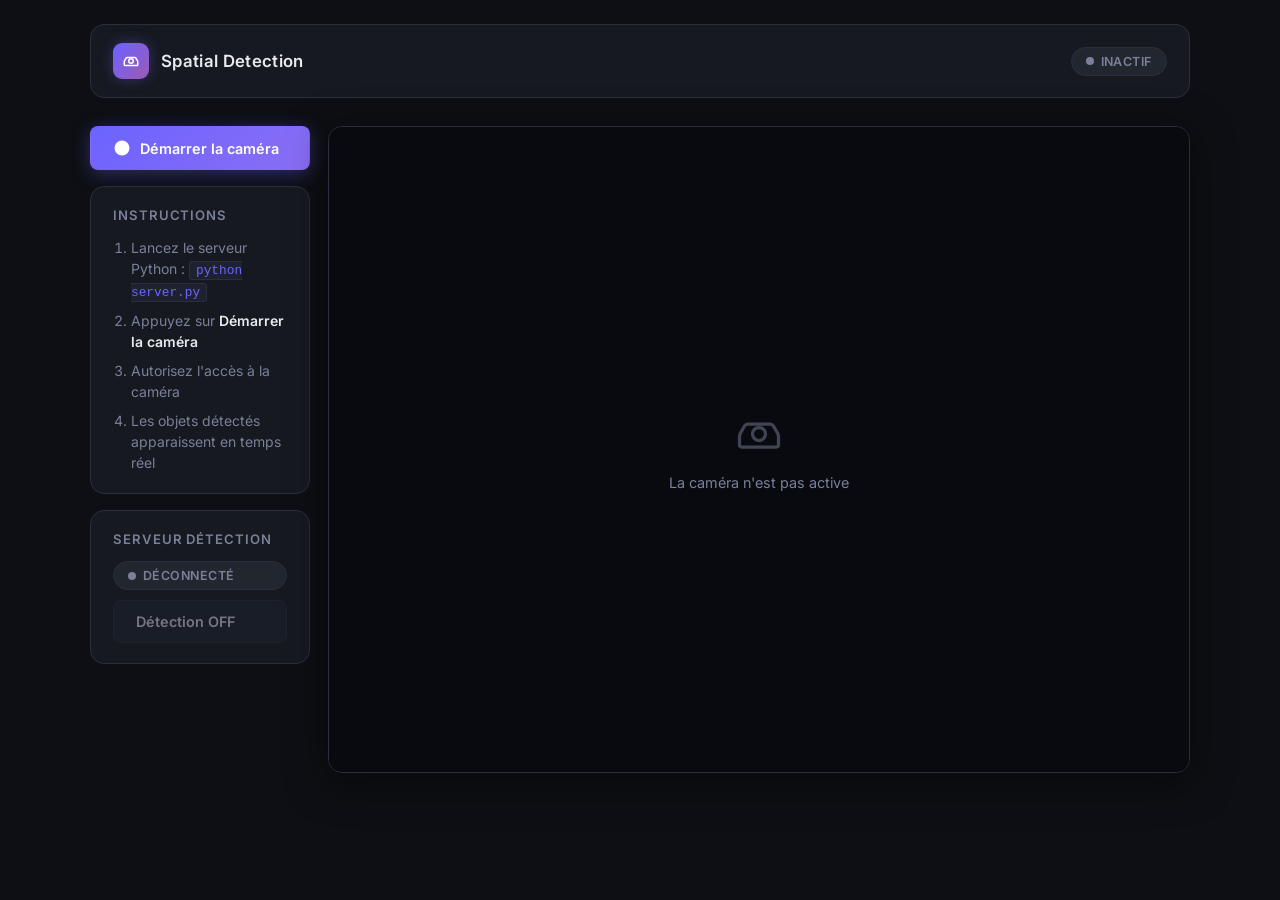
<file: spatial-detection/index.html>
<!DOCTYPE html>
<html lang="fr">
<head>
  <meta charset="UTF-8" />
  <meta name="viewport" content="width=device-width, initial-scale=1.0" />
  <title>Spatial Detection – Camera Stream</title>
  <link rel="preconnect" href="https://fonts.googleapis.com" />
  <link href="https://fonts.googleapis.com/css2?family=Inter:wght@300;400;600;700&display=swap" rel="stylesheet" />
  <link rel="stylesheet" href="style.css" />
</head>
<body>
  <div class="container">
    <header>
      <div class="logo">
        <div class="logo-icon">
          <svg viewBox="0 0 24 24" fill="none" stroke="currentColor" stroke-width="2">
            <circle cx="12" cy="12" r="3"/>
            <path d="M20.188 10.934l-1.461-2.53a2 2 0 0 0-1.728-1H7a2 2 0 0 0-1.729 1L3.812 10.934A4 4 0 0 0 3 13v4a1 1 0 0 0 1 1h16a1 1 0 0 0 1-1v-4a4 4 0 0 0-.812-2.066z"/>
          </svg>
        </div>
        <span>Spatial Detection</span>
      </div>
      <div id="status-badge" class="badge badge-idle">
        <span class="dot"></span>
        <span id="status-text">Inactif</span>
      </div>
    </header>

    <main>
      <div class="sidebar">
        <div class="controls">
          <button id="startBtn" class="btn btn-primary" onclick="startStream()">
            <svg viewBox="0 0 24 24" fill="currentColor" width="18" height="18">
              <circle cx="12" cy="12" r="10"/>
              <polygon points="10,8 16,12 10,16" fill="white"/>
            </svg>
            Démarrer la caméra
          </button>
          <button id="stopBtn" class="btn btn-danger hidden" onclick="stopStream()">
            <svg viewBox="0 0 24 24" fill="currentColor" width="18" height="18">
              <circle cx="12" cy="12" r="10"/>
              <rect x="9" y="9" width="6" height="6" fill="white"/>
            </svg>
            Arrêter
          </button>
        </div>

        <div class="info-card">
          <h3>Instructions</h3>
          <ol>
            <li>Lancez le serveur Python : <code>python server.py</code></li>
            <li>Appuyez sur <strong>Démarrer la caméra</strong></li>
            <li>Autorisez l'accès à la caméra</li>
            <li>Les objets détectés apparaissent en temps réel</li>
          </ol>
        </div>

        <div class="ws-status-card info-card">
          <h3>Serveur détection</h3>
          <div class="ws-row">
            <div id="ws-badge" class="badge badge-idle"><span class="dot"></span><span id="ws-text">Déconnecté</span></div>
            <button id="detectToggle" class="btn btn-secondary" onclick="toggleDetection()" disabled>Détection OFF</button>
          </div>
        </div>
      </div>

      <div class="video-wrapper">
        <video id="localVideo" autoplay playsinline muted></video>
        <canvas id="detectionCanvas"></canvas>
        <div id="video-overlay" class="video-overlay">
          <svg viewBox="0 0 24 24" fill="none" stroke="currentColor" stroke-width="1.5">
            <circle cx="12" cy="12" r="3"/>
            <path d="M20.188 10.934l-1.461-2.53a2 2 0 0 0-1.728-1H7a2 2 0 0 0-1.729 1L3.812 10.934A4 4 0 0 0 3 13v4a1 1 0 0 0 1 1h16a1 1 0 0 0 1-1v-4a4 4 0 0 0-.812-2.066z"/>
          </svg>
          <p>La caméra n'est pas active</p>
        </div>
        <div id="stream-info" class="stream-info hidden">
          <span id="resolution-label">–</span>
          <span class="separator">·</span>
          <span id="fps-label">– fps</span>
        </div>
      </div>
    </main>
  </div>

  <script src="stream.js"></script>
</body>
</html>
</file>
<file: spatial-detection/style.css>
/* ===== Reset & Base ===== */
*, *::before, *::after { box-sizing: border-box; margin: 0; padding: 0; }

:root {
  --bg: #0d0f14;
  --surface: #161920;
  --surface2: #1e2230;
  --border: #2a2f3e;
  --accent: #6c63ff;
  --accent-glow: rgba(108,99,255,0.35);
  --danger: #ff4e6a;
  --danger-glow: rgba(255,78,106,0.3);
  --success: #3dd68c;
  --text: #e8eaf0;
  --text-muted: #7a8099;
  --radius: 14px;
  --radius-sm: 8px;
  --transition: 0.22s ease;
}

body {
  font-family: 'Inter', sans-serif;
  background: var(--bg);
  color: var(--text);
  min-height: 100vh;
  display: flex;
  align-items: flex-start;
  justify-content: center;
  padding: 24px 16px 48px;
}

/* ===== Layout ===== */
.container {
  width: 100%;
  max-width: 1100px;
}

/* ===== Header ===== */
header {
  display: flex;
  align-items: center;
  justify-content: space-between;
  margin-bottom: 28px;
  padding: 18px 22px;
  background: var(--surface);
  border: 1px solid var(--border);
  border-radius: var(--radius);
}

.logo {
  display: flex;
  align-items: center;
  gap: 12px;
  font-size: 1.05rem;
  font-weight: 600;
  letter-spacing: 0.02em;
}

.logo-icon {
  width: 36px;
  height: 36px;
  border-radius: 9px;
  background: linear-gradient(135deg, var(--accent), #9b59b6);
  display: flex;
  align-items: center;
  justify-content: center;
  box-shadow: 0 0 14px var(--accent-glow);
}

.logo-icon svg {
  width: 18px;
  height: 18px;
  color: white;
}

/* ===== Badge ===== */
.badge {
  display: flex;
  align-items: center;
  gap: 7px;
  padding: 6px 14px;
  border-radius: 999px;
  font-size: 0.78rem;
  font-weight: 600;
  letter-spacing: 0.04em;
  text-transform: uppercase;
  border: 1px solid transparent;
  transition: var(--transition);
}

.badge-idle { background: rgba(122,128,153,0.12); border-color: var(--border); color: var(--text-muted); }
.badge-live  { background: rgba(61,214,140,0.12); border-color: rgba(61,214,140,0.4); color: var(--success); }
.badge-error { background: rgba(255,78,106,0.12); border-color: rgba(255,78,106,0.4); color: var(--danger); }

.dot {
  width: 8px; height: 8px;
  border-radius: 50%;
  background: currentColor;
}

.badge-live .dot  { animation: pulse 1.4s infinite; }
@keyframes pulse {
  0%, 100% { opacity: 1; transform: scale(1); }
  50%       { opacity: 0.5; transform: scale(0.7); }
}

/* ===== Main layout ===== */
main {
  display: flex;
  flex-direction: row;
  gap: 18px;
  align-items: flex-start;
}

/* ===== Sidebar ===== */
.sidebar {
  display: flex;
  flex-direction: column;
  gap: 16px;
  width: 220px;
  flex-shrink: 0;
}

/* ===== Video ===== */
.video-wrapper {
  position: relative;
  flex: 1;
  min-width: 0;
  aspect-ratio: 4/3;
  border-radius: var(--radius);
  overflow: hidden;
  background: #090b10;
  border: 1px solid var(--border);
  box-shadow: 0 0 0 1px rgba(108,99,255,0) , 0 8px 40px rgba(0,0,0,0.5);
  transition: box-shadow 0.4s ease;
}

.video-wrapper.streaming {
  box-shadow: 0 0 0 2px var(--accent), 0 8px 40px rgba(0,0,0,0.5), 0 0 40px var(--accent-glow);
}

#localVideo {
  width: 100%;
  height: 100%;
  object-fit: cover;
  display: block;
  border-radius: var(--radius);
}

.video-overlay {
  position: absolute;
  inset: 0;
  display: flex;
  flex-direction: column;
  align-items: center;
  justify-content: center;
  gap: 14px;
  background: rgba(9,11,16,0.85);
  backdrop-filter: blur(4px);
  transition: opacity var(--transition);
}

.video-overlay svg {
  width: 52px; height: 52px;
  color: var(--text-muted);
  opacity: 0.5;
}

.video-overlay p { color: var(--text-muted); font-size: 0.9rem; }

.video-overlay.hidden { opacity: 0; pointer-events: none; }

#detectionCanvas {
  position: absolute;
  inset: 0;
  width: 100%;
  height: 100%;
  pointer-events: none;
  border-radius: var(--radius);
}

.stream-info {
  position: absolute;
  bottom: 12px;
  right: 14px;
  background: rgba(0,0,0,0.55);
  backdrop-filter: blur(8px);
  border-radius: 6px;
  padding: 5px 10px;
  font-size: 0.72rem;
  color: rgba(255,255,255,0.75);
  display: flex;
  align-items: center;
  gap: 6px;
  transition: opacity var(--transition);
}

.stream-info.hidden { opacity: 0; }
.separator { opacity: 0.4; }

/* ===== Controls ===== */
.controls {
  display: flex;
  flex-direction: column;
  gap: 10px;
}

.btn {
  display: inline-flex;
  align-items: center;
  gap: 9px;
  padding: 12px 22px;
  border-radius: var(--radius-sm);
  font-family: inherit;
  font-size: 0.9rem;
  font-weight: 600;
  cursor: pointer;
  border: 1px solid transparent;
  transition: all var(--transition);
  white-space: nowrap;
}

.btn-primary {
  background: linear-gradient(135deg, var(--accent), #8a6ef5);
  color: #fff;
  box-shadow: 0 4px 18px var(--accent-glow);
}
.btn-primary:hover { transform: translateY(-1px); box-shadow: 0 6px 24px var(--accent-glow); }
.btn-primary:active { transform: translateY(0); }

.btn-danger {
  background: linear-gradient(135deg, var(--danger), #e0305a);
  color: #fff;
  box-shadow: 0 4px 18px var(--danger-glow);
}
.btn-danger:hover { transform: translateY(-1px); box-shadow: 0 6px 24px var(--danger-glow); }

.btn-secondary {
  background: var(--surface2);
  color: var(--text);
  border-color: var(--border);
}
.btn-secondary:hover { background: var(--surface); border-color: var(--accent); color: var(--accent); }

.hidden { display: none !important; }

.btn:disabled {
  opacity: 0.45;
  cursor: not-allowed;
  transform: none !important;
  box-shadow: none !important;
}

.btn.detect-on {
  background: linear-gradient(135deg, var(--success), #28b078);
  color: #fff;
  border-color: transparent;
  box-shadow: 0 4px 16px rgba(61,214,140,0.3);
}

/* ===== Info Panel (removed – card now in sidebar) ===== */

.info-card {
  background: var(--surface);
  border: 1px solid var(--border);
  border-radius: var(--radius);
  padding: 20px 22px;
}

.info-card h3 {
  font-size: 0.82rem;
  font-weight: 600;
  text-transform: uppercase;
  letter-spacing: 0.07em;
  color: var(--text-muted);
  margin-bottom: 14px;
}

.info-card ol {
  padding-left: 18px;
  display: flex;
  flex-direction: column;
  gap: 8px;
  font-size: 0.875rem;
  color: var(--text-muted);
  line-height: 1.5;
}

.info-card ol strong { color: var(--text); font-weight: 600; }
.info-card ol code {
  background: var(--surface2);
  border: 1px solid var(--border);
  border-radius: 4px;
  padding: 1px 6px;
  font-size: 0.8rem;
  color: var(--accent);
  font-family: 'Courier New', monospace;
}

.ws-row {
  display: flex;
  flex-direction: column;
  gap: 10px;
}

/* ===== Param Grid ===== */
.param-grid {
  display: grid;
  grid-template-columns: auto 1fr;
  gap: 10px 14px;
  align-items: center;
  font-size: 0.855rem;
}

.param-grid label { color: var(--text-muted); white-space: nowrap; }

.param-grid select {
  background: var(--surface2);
  border: 1px solid var(--border);
  border-radius: var(--radius-sm);
  color: var(--text);
  font-family: inherit;
  font-size: 0.84rem;
  padding: 6px 10px;
  cursor: pointer;
  transition: border-color var(--transition);
  appearance: none;
  background-image: url("data:image/svg+xml,%3Csvg xmlns='http://www.w3.org/2000/svg' width='10' height='6'%3E%3Cpath d='M0 0l5 6 5-6z' fill='%237a8099'/%3E%3C/svg%3E");
  background-repeat: no-repeat;
  background-position: right 10px center;
  padding-right: 28px;
}

.param-grid select:focus {
  outline: none;
  border-color: var(--accent);
}
</file>
